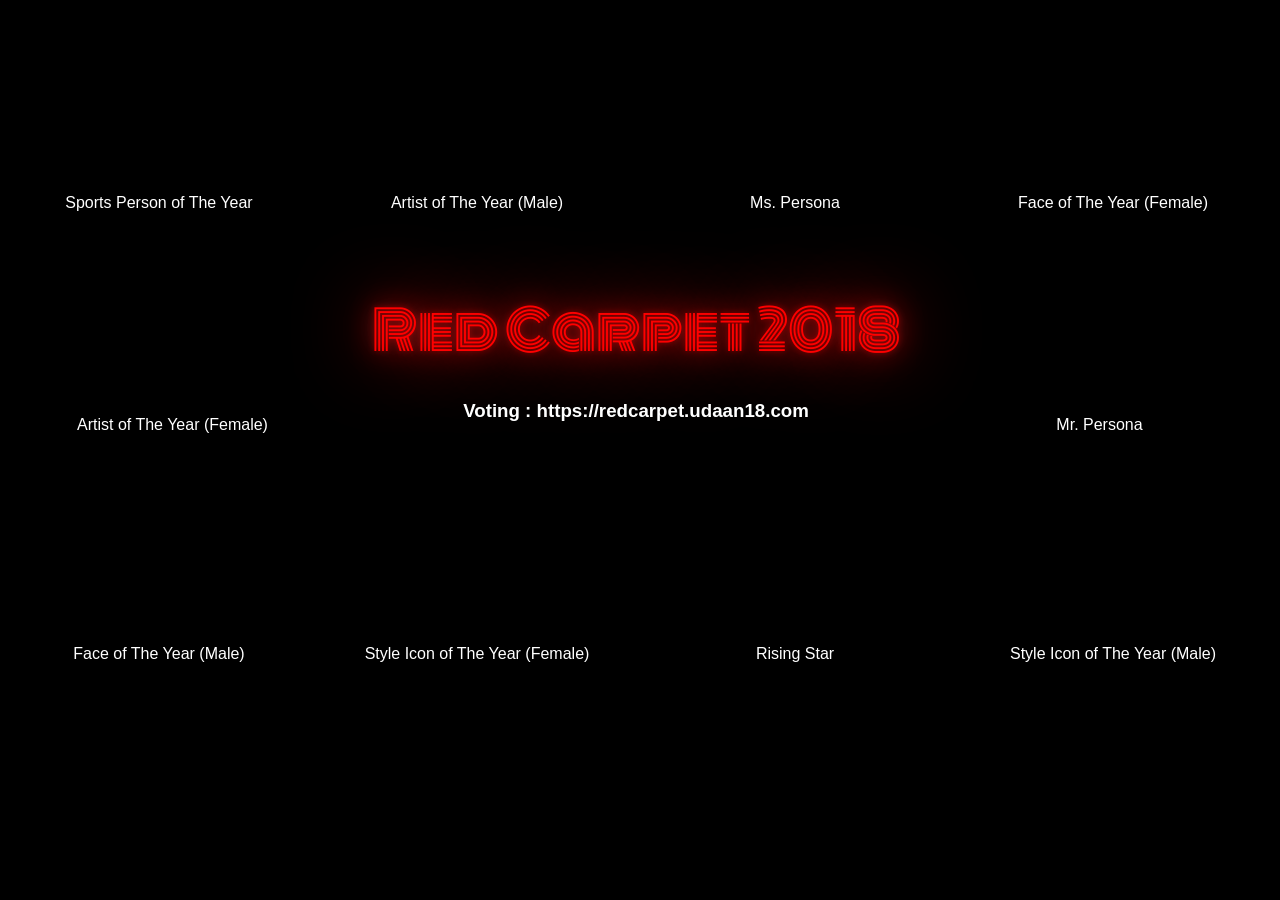
<file: allCharts.html>
<!DOCTYPE html>
<html lang="en">
<head>
    <meta charset="utf-8">
    <title>Live Charts</title>
    <meta name="viewport" content="width=device-width,initial-scale=1, maximum-scale=1, user-scalable=no">
    <meta itemprop="image" content="https://udaan18.com/favicon.png">

    <meta name="keywords" content="bvm, udaan, udaan18, udaan2018, udaan2k18, bvm-techfest, techfest">
    <meta name="author" content="bvmites">
    <meta name="description"
          content="Udaan, the annual techfest of Birla Vishvakarma Mahavidyalaya Engineering College, Vallabh Vidyanagar">

    <meta itemprop="name" content="Red Carpet 2018">
    <meta itemprop="description"
          content="Udaan, the annual techfest of Birla Vishvakarma Mahavidyalaya Engineering College, Vallabh Vidyanagar">
    <meta itemprop="image" content="https://livecharts.udaan18.com/favicon.png">

    <meta property="og:type" content="website">
    <meta property="og:title" content="Red Carpet">
    <meta property="og:image" content="https://livecharts.udaan18.com/favicon.png">
    <meta property="og:description"
          content="Udaan, the annual techfest of Birla Vishvakarma Mahavidyalaya Engineering College, Vallabh Vidyanagar">
    <meta property="og:site_name" content="Udaan 2018">
    <meta property="og:url" content="https://livecharts.udaan18.com"/>

    <script src="js/jquery-3.3.1.min.js"></script>
    <link rel="shortcut icon" href="favicon.png" type="image/png">
    <link href="https://fonts.googleapis.com/css?family=Monoton" rel="stylesheet">
    <link rel="stylesheet" href="css/index.css">
    <link rel="stylesheet" href="css/owl.theme.default.min.css">
    <link rel="stylesheet" href="css/owl.carousel.min.css">
    <link rel="stylesheet" href="css/flexboxgrid.min.css">
    <link rel="stylesheet" href="css/flexboxgrid-helpers.min.css">
    <script src="js/owl.carousel.min.js"></script>
    <script src="js/Chart.bundle.js"></script>
    <script src="js/socket.io.js"></script>
    <script src="js/handlebars-v4.0.11.js"></script>
    <script src="js/categories.js"></script>
</head>
<style>
    @media only screen and (max-width: 48em) and (orientation: portrait) {
        body {
            overflow-y: scroll !important;
        }
        .redCarpet {
            font-size: 3vh;
            margin: 1vh;
        }
        .redCarpetText{
            margin: 1vh !important;
        }
    }

</style>
<body>
<div>

    <div class="row content">
        <div class="charts col-sm-6 col-xs-6 col-md-3 col-lg-3 middle-lg">
            <canvas id="cat0"></canvas>
            <div class="catsName"><span>Sports Person of The Year</span></div>
        </div>
        <div class="charts col-sm-6 col-xs-6 col-md-3 col-lg-3 middle-lg">
            <canvas id="cat1"></canvas>
            <div class="catsName"><span>Artist of The Year (Male)</span></div>
        </div>
        <div class="charts col-sm-6 col-xs-6 col-md-3 col-lg-3 middle-lg">
            <canvas id="cat2"></canvas>
            <div class="catsName"><span>Ms. Persona</span></div>
        </div>
        <div class="charts col-sm-6 col-xs-6 col-md-3 col-lg-3 middle-lg">
            <canvas id="cat3"></canvas>
            <div class="catsName"><span>Face of The Year (Female)</span></div>
        </div>
    </div>
    <div class="row content redCarpetText">
        <div class="charts col-sm-6 col-xs-6 col-md-3 col-lg-3 middle-lg">
            <canvas id="cat4"></canvas>
            <div class="catsName"><span>Artist of The Year (Female)</span></div>
        </div>
        <div class="charts col-sm-12 col-xs-12 col-md-6 col-lg-6 middle-lg">
            <div class="redCarpet">
                Red Carpet 2018
            </div>
            <div class="catsName"><h3><b>Voting : https://redcarpet.udaan18.com</b></h3></div>
        </div>
        <div class="charts col-sm-6 col-xs-6 col-md-3 col-lg-3 middle-lg">
            <canvas id="cat5"></canvas>
            <div class="catsName"><span>Mr. Persona</span></div>
        </div>

    </div>
    <div class="row content">
        <div class="charts col-sm-6 col-xs-6 col-md-3 col-lg-3 middle-lg">
            <canvas id="cat6"></canvas>
            <div class="catsName"><span>Face of The Year (Male)</span></div>
        </div>
        <div class="charts col-sm-6 col-xs-6 col-md-3 col-lg-3 middle-lg">
            <canvas id="cat7"></canvas>
            <div class="catsName"><span>Style Icon of The Year (Female)</span></div>
        </div>
        <div class="charts col-sm-6 col-xs-6 col-md-3 col-lg-3 middle-lg">
            <canvas id="cat8"></canvas>
            <div class="catsName"><span>Rising Star</span></div>
        </div>
        <div class="charts col-sm-6 col-xs-6 col-md-3 col-lg-3 middle-lg">
            <canvas id="cat9"></canvas>
            <div class="catsName"><span>Style Icon of The Year (Male)</span></div>
        </div>
    </div>
</div>

<script>
    const socket = io("udaan18-red-carpet.herokuapp.com/charts");
    let chartData = {};
    let charts = {};
    let pieCharts = [];
    const setData = (votes) => {
        chartData = {
            chart: votes
        };
        charts = chartData.chart.map((data, index) => {
            return {
                el: $("#cat" + index),
                data: data.votes.sort(function (a, b) {
                    return a > b ? 1 : -1;
                })
            }
        });
        pieCharts = charts.map(function (e) {
            return new Chart(e.el, {
                type: 'doughnut',
                data: {
                    datasets: [{
                        label: "# of votes",
                        data: e.data,
                        backgroundColor: [
                            'rgba(246, 83, 20, 1)',
                            'rgba(0, 161, 241, 1)',
                            'rgba(255, 187 , 0, 1)',
                            'rgba(124, 187, 0, 1)'
                        ],
                        borderColor: [
                            'rgba(0,0,0,1)',
                            'rgba(0,0,0, 1)',
                            'rgba(0,0,0, 1)',
                            'rgba(0,0,0, 1)'
                        ]
                    }],
                },
                options: {
                    rotation: Math.PI,
                    responsive: true,
                    tooltips: false,
                    responsiveAnimationDuration: 0,
                    maintainAspectRatio: true,
                    animation: {
                        animateRotate: false
                    }
                }
            });
        });

    };

    socket.on('init', (votes) => {
        let category = votes.map(function (cat) {
            const result = data.categories.find(function (c) {
                return c._id === cat.categoryId;
            });
            if (result) {
                return {...cat, name: result.title, nominees: result.nominees};
            }
            else
                return cat;
        });
        // console.log(category);

        setData(category);
    });

    socket.on('vote', (votes) => {
        updateData(pieCharts, votes);
    });


    const updateData = (pieCharts, votes) => {
        chartData = {
            chart: votes
        };

        charts = chartData.chart.map((data, index) => {

            return {
                el: $("#cat" + index),
                data: data.votes
            }
        });
        // console.log(charts)
        for (let i = 0; i < pieCharts.length; i++) {
            pieCharts[i].data.datasets[0].data = charts[i].data.sort(function (a, b) {
                return a > b ? 1 : -1;
            });
            pieCharts[i].update();
        }

    };

</script>
</body>
</html>
</file>
<file: css/index.css>
body {
    background: black;
    overflow: hidden;
    margin-left: 0 !important;
    justify-content: center;
    text-align: center;
    align-items: center;
    vertical-align: middle;
}

.charts {
    margin-top: 5px;
    width: auto;
}

.content {
}

.catsName{
    margin-top: 3vh;
    font-family: "Segoe UI",sans-serif;
    color: white;
}

.catName {
    font-family: "Monoton", sans-serif;
    color: red;
    text-shadow: 0 0 80px red, 0 0 30px FireBrick, 0 0 6px DarkRed;
    margin: 10px !important;
    font-size: 6vh;
}

.nomineeName {
    margin: 5px 0 !important;
    padding: 0 !important;
    font-family: "Segoe UI", sans-serif;
    color: white;
    line-height: 2rem;
    font-size: 3vh;
}

.nomineeImg {
    margin-right: auto;
    margin-left: auto;
    max-width: 70%;
    height: 250px;
}

.row {
    justify-content: center;
    text-align: center;
    margin: 0 !important;
}

.owl-nav {
    font-size: 80px;
    display: flex;
    width: auto;
    color: white;
    right: 5vh !important;
    bottom: 15px !important;
    position: fixed;
    justify-content: center;
}

*:focus {
    outline: 0 !important;
}

.owl-dots, .owl-dot {
    margin: 5px;
    width: auto;
    min-width: 20px;
    height: 1vh;
}

.owl-dot span {
    position: fixed;
    bottom: 10px;
    border-radius: 50%;
    background-color: whitesmoke;
    height: 2vh;
    width: 2vh;
    display: block;
}

.owl-dot.active span {
    background-color: red;
}

img {
    max-width: 250px;
    width: 100%;
    height: auto;
    border-radius: 50%;
}

#info {
    background-color: #FFFFFF;
}

.redCarpetText {
    margin: 2vh !important;
}

.redCarpet {
    margin-top: 6vh;
    align-items: center;
    justify-content: center;
    text-align: center;
    font-size: 6vh;
    font-family: "Monoton", sans-serif;
    color: red;
    text-shadow: 0 0 80px red, 0 0 30px FireBrick, 0 0 6px DarkRed;
}

.redCarpet div{
    vertical-align: middle;
    display: flex;
    justify-content: center;
    align-items: center;
}

.red-carpet-link {
    position: fixed;
    color: white;
}

.red-carpet-link{
    color: #FFFFFF;
    font-family: "Segoe UI","sans-serif";
    font-size: 1.5vh;
    top: 0;
}

#owl-carousel-container{
    padding-top: 2vh !important;
}
</file>
<file: css/flexboxgrid.min.css>
.container, .container-fluid {
    margin-right: auto;
    margin-left: auto
}

.container-fluid {
    padding-right: 2rem;
    padding-left: 2rem
}

.row {
    box-sizing: border-box;
    display: -webkit-box;
    display: -ms-flexbox;
    display: flex;
    -webkit-box-flex: 0;
    -ms-flex: 0 1 auto;
    flex: 0 1 auto;
    -webkit-box-orient: horizontal;
    -webkit-box-direction: normal;
    -ms-flex-direction: row;
    flex-direction: row;
    -ms-flex-wrap: wrap;
    flex-wrap: wrap;
    margin-right: -.5rem;
    margin-left: -.5rem
}

.row.reverse {
    -webkit-box-orient: horizontal;
    -webkit-box-direction: reverse;
    -ms-flex-direction: row-reverse;
    flex-direction: row-reverse
}

.col.reverse {
    -webkit-box-orient: vertical;
    -webkit-box-direction: reverse;
    -ms-flex-direction: column-reverse;
    flex-direction: column-reverse
}

.col-xs, .col-xs-1, .col-xs-10, .col-xs-11, .col-xs-12, .col-xs-2, .col-xs-3, .col-xs-4, .col-xs-5, .col-xs-6, .col-xs-7, .col-xs-8, .col-xs-9, .col-xs-offset-0, .col-xs-offset-1, .col-xs-offset-10, .col-xs-offset-11, .col-xs-offset-12, .col-xs-offset-2, .col-xs-offset-3, .col-xs-offset-4, .col-xs-offset-5, .col-xs-offset-6, .col-xs-offset-7, .col-xs-offset-8, .col-xs-offset-9 {
    box-sizing: border-box;
    -webkit-box-flex: 0;
    -ms-flex: 0 0 auto;
    flex: 0 0 auto;
    padding-right: .5rem;
    padding-left: .5rem
}

.col-xs {
    -webkit-box-flex: 1;
    -ms-flex-positive: 1;
    flex-grow: 1;
    -ms-flex-preferred-size: 0;
    flex-basis: 0;
    max-width: 100%
}

.col-xs-1 {
    -ms-flex-preferred-size: 8.33333333%;
    flex-basis: 8.33333333%;
    max-width: 8.33333333%
}

.col-xs-2 {
    -ms-flex-preferred-size: 16.66666667%;
    flex-basis: 16.66666667%;
    max-width: 16.66666667%
}

.col-xs-3 {
    -ms-flex-preferred-size: 25%;
    flex-basis: 25%;
    max-width: 25%
}

.col-xs-4 {
    -ms-flex-preferred-size: 33.33333333%;
    flex-basis: 33.33333333%;
    max-width: 33.33333333%
}

.col-xs-5 {
    -ms-flex-preferred-size: 41.66666667%;
    flex-basis: 41.66666667%;
    max-width: 41.66666667%
}

.col-xs-6 {
    -ms-flex-preferred-size: 50%;
    flex-basis: 50%;
    max-width: 50%
}

.col-xs-7 {
    -ms-flex-preferred-size: 58.33333333%;
    flex-basis: 58.33333333%;
    max-width: 58.33333333%
}

.col-xs-8 {
    -ms-flex-preferred-size: 66.66666667%;
    flex-basis: 66.66666667%;
    max-width: 66.66666667%
}

.col-xs-9 {
    -ms-flex-preferred-size: 75%;
    flex-basis: 75%;
    max-width: 75%
}

.col-xs-10 {
    -ms-flex-preferred-size: 83.33333333%;
    flex-basis: 83.33333333%;
    max-width: 83.33333333%
}

.col-xs-11 {
    -ms-flex-preferred-size: 91.66666667%;
    flex-basis: 91.66666667%;
    max-width: 91.66666667%
}

.col-xs-12 {
    -ms-flex-preferred-size: 100%;
    flex-basis: 100%;
    max-width: 100%
}

.col-xs-offset-0 {
    margin-left: 0
}

.col-xs-offset-1 {
    margin-left: 8.33333333%
}

.col-xs-offset-2 {
    margin-left: 16.66666667%
}

.col-xs-offset-3 {
    margin-left: 25%
}

.col-xs-offset-4 {
    margin-left: 33.33333333%
}

.col-xs-offset-5 {
    margin-left: 41.66666667%
}

.col-xs-offset-6 {
    margin-left: 50%
}

.col-xs-offset-7 {
    margin-left: 58.33333333%
}

.col-xs-offset-8 {
    margin-left: 66.66666667%
}

.col-xs-offset-9 {
    margin-left: 75%
}

.col-xs-offset-10 {
    margin-left: 83.33333333%
}

.col-xs-offset-11 {
    margin-left: 91.66666667%
}

.start-xs {
    -webkit-box-pack: start;
    -ms-flex-pack: start;
    justify-content: flex-start;
    text-align: start
}

.center-xs {
    -webkit-box-pack: center;
    -ms-flex-pack: center;
    justify-content: center;
    text-align: center
}

.end-xs {
    -webkit-box-pack: end;
    -ms-flex-pack: end;
    justify-content: flex-end;
    text-align: end
}

.top-xs {
    -webkit-box-align: start;
    -ms-flex-align: start;
    align-items: flex-start
}

.middle-xs {
    -webkit-box-align: center;
    -ms-flex-align: center;
    align-items: center
}

.bottom-xs {
    -webkit-box-align: end;
    -ms-flex-align: end;
    align-items: flex-end
}

.around-xs {
    -ms-flex-pack: distribute;
    justify-content: space-around
}

.between-xs {
    -webkit-box-pack: justify;
    -ms-flex-pack: justify;
    justify-content: space-between
}

.first-xs {
    -webkit-box-ordinal-group: 0;
    -ms-flex-order: -1;
    order: -1
}

.last-xs {
    -webkit-box-ordinal-group: 2;
    -ms-flex-order: 1;
    order: 1
}

@media only screen and (min-width: 48em) {
    .container {
        width: 49rem
    }

    .col-sm, .col-sm-1, .col-sm-10, .col-sm-11, .col-sm-12, .col-sm-2, .col-sm-3, .col-sm-4, .col-sm-5, .col-sm-6, .col-sm-7, .col-sm-8, .col-sm-9, .col-sm-offset-0, .col-sm-offset-1, .col-sm-offset-10, .col-sm-offset-11, .col-sm-offset-12, .col-sm-offset-2, .col-sm-offset-3, .col-sm-offset-4, .col-sm-offset-5, .col-sm-offset-6, .col-sm-offset-7, .col-sm-offset-8, .col-sm-offset-9 {
        box-sizing: border-box;
        -webkit-box-flex: 0;
        -ms-flex: 0 0 auto;
        flex: 0 0 auto;
        padding-right: .5rem;
        padding-left: .5rem
    }

    .col-sm {
        -webkit-box-flex: 1;
        -ms-flex-positive: 1;
        flex-grow: 1;
        -ms-flex-preferred-size: 0;
        flex-basis: 0;
        max-width: 100%
    }

    .col-sm-1 {
        -ms-flex-preferred-size: 8.33333333%;
        flex-basis: 8.33333333%;
        max-width: 8.33333333%
    }

    .col-sm-2 {
        -ms-flex-preferred-size: 16.66666667%;
        flex-basis: 16.66666667%;
        max-width: 16.66666667%
    }

    .col-sm-3 {
        -ms-flex-preferred-size: 25%;
        flex-basis: 25%;
        max-width: 25%
    }

    .col-sm-4 {
        -ms-flex-preferred-size: 33.33333333%;
        flex-basis: 33.33333333%;
        max-width: 33.33333333%
    }

    .col-sm-5 {
        -ms-flex-preferred-size: 41.66666667%;
        flex-basis: 41.66666667%;
        max-width: 41.66666667%
    }

    .col-sm-6 {
        -ms-flex-preferred-size: 50%;
        flex-basis: 50%;
        max-width: 50%
    }

    .col-sm-7 {
        -ms-flex-preferred-size: 58.33333333%;
        flex-basis: 58.33333333%;
        max-width: 58.33333333%
    }

    .col-sm-8 {
        -ms-flex-preferred-size: 66.66666667%;
        flex-basis: 66.66666667%;
        max-width: 66.66666667%
    }

    .col-sm-9 {
        -ms-flex-preferred-size: 75%;
        flex-basis: 75%;
        max-width: 75%
    }

    .col-sm-10 {
        -ms-flex-preferred-size: 83.33333333%;
        flex-basis: 83.33333333%;
        max-width: 83.33333333%
    }

    .col-sm-11 {
        -ms-flex-preferred-size: 91.66666667%;
        flex-basis: 91.66666667%;
        max-width: 91.66666667%
    }

    .col-sm-12 {
        -ms-flex-preferred-size: 100%;
        flex-basis: 100%;
        max-width: 100%
    }

    .col-sm-offset-0 {
        margin-left: 0
    }

    .col-sm-offset-1 {
        margin-left: 8.33333333%
    }

    .col-sm-offset-2 {
        margin-left: 16.66666667%
    }

    .col-sm-offset-3 {
        margin-left: 25%
    }

    .col-sm-offset-4 {
        margin-left: 33.33333333%
    }

    .col-sm-offset-5 {
        margin-left: 41.66666667%
    }

    .col-sm-offset-6 {
        margin-left: 50%
    }

    .col-sm-offset-7 {
        margin-left: 58.33333333%
    }

    .col-sm-offset-8 {
        margin-left: 66.66666667%
    }

    .col-sm-offset-9 {
        margin-left: 75%
    }

    .col-sm-offset-10 {
        margin-left: 83.33333333%
    }

    .col-sm-offset-11 {
        margin-left: 91.66666667%
    }

    .start-sm {
        -webkit-box-pack: start;
        -ms-flex-pack: start;
        justify-content: flex-start;
        text-align: start
    }

    .center-sm {
        -webkit-box-pack: center;
        -ms-flex-pack: center;
        justify-content: center;
        text-align: center
    }

    .end-sm {
        -webkit-box-pack: end;
        -ms-flex-pack: end;
        justify-content: flex-end;
        text-align: end
    }

    .top-sm {
        -webkit-box-align: start;
        -ms-flex-align: start;
        align-items: flex-start
    }

    .middle-sm {
        -webkit-box-align: center;
        -ms-flex-align: center;
        align-items: center
    }

    .bottom-sm {
        -webkit-box-align: end;
        -ms-flex-align: end;
        align-items: flex-end
    }

    .around-sm {
        -ms-flex-pack: distribute;
        justify-content: space-around
    }

    .between-sm {
        -webkit-box-pack: justify;
        -ms-flex-pack: justify;
        justify-content: space-between
    }

    .first-sm {
        -webkit-box-ordinal-group: 0;
        -ms-flex-order: -1;
        order: -1
    }

    .last-sm {
        -webkit-box-ordinal-group: 2;
        -ms-flex-order: 1;
        order: 1
    }
}

@media only screen and (min-width: 64em) {
    .container {
        width: 65rem
    }

    .col-md, .col-md-1, .col-md-10, .col-md-11, .col-md-12, .col-md-2, .col-md-3, .col-md-4, .col-md-5, .col-md-6, .col-md-7, .col-md-8, .col-md-9, .col-md-offset-0, .col-md-offset-1, .col-md-offset-10, .col-md-offset-11, .col-md-offset-12, .col-md-offset-2, .col-md-offset-3, .col-md-offset-4, .col-md-offset-5, .col-md-offset-6, .col-md-offset-7, .col-md-offset-8, .col-md-offset-9 {
        box-sizing: border-box;
        -webkit-box-flex: 0;
        -ms-flex: 0 0 auto;
        flex: 0 0 auto;
        padding-right: .5rem;
        padding-left: .5rem
    }

    .col-md {
        -webkit-box-flex: 1;
        -ms-flex-positive: 1;
        flex-grow: 1;
        -ms-flex-preferred-size: 0;
        flex-basis: 0;
        max-width: 100%
    }

    .col-md-1 {
        -ms-flex-preferred-size: 8.33333333%;
        flex-basis: 8.33333333%;
        max-width: 8.33333333%
    }

    .col-md-2 {
        -ms-flex-preferred-size: 16.66666667%;
        flex-basis: 16.66666667%;
        max-width: 16.66666667%
    }

    .col-md-3 {
        -ms-flex-preferred-size: 25%;
        flex-basis: 25%;
        max-width: 25%
    }

    .col-md-4 {
        -ms-flex-preferred-size: 33.33333333%;
        flex-basis: 33.33333333%;
        max-width: 33.33333333%
    }

    .col-md-5 {
        -ms-flex-preferred-size: 41.66666667%;
        flex-basis: 41.66666667%;
        max-width: 41.66666667%
    }

    .col-md-6 {
        -ms-flex-preferred-size: 50%;
        flex-basis: 50%;
        max-width: 50%
    }

    .col-md-7 {
        -ms-flex-preferred-size: 58.33333333%;
        flex-basis: 58.33333333%;
        max-width: 58.33333333%
    }

    .col-md-8 {
        -ms-flex-preferred-size: 66.66666667%;
        flex-basis: 66.66666667%;
        max-width: 66.66666667%
    }

    .col-md-9 {
        -ms-flex-preferred-size: 75%;
        flex-basis: 75%;
        max-width: 75%
    }

    .col-md-10 {
        -ms-flex-preferred-size: 83.33333333%;
        flex-basis: 83.33333333%;
        max-width: 83.33333333%
    }

    .col-md-11 {
        -ms-flex-preferred-size: 91.66666667%;
        flex-basis: 91.66666667%;
        max-width: 91.66666667%
    }

    .col-md-12 {
        -ms-flex-preferred-size: 100%;
        flex-basis: 100%;
        max-width: 100%
    }

    .col-md-offset-0 {
        margin-left: 0
    }

    .col-md-offset-1 {
        margin-left: 8.33333333%
    }

    .col-md-offset-2 {
        margin-left: 16.66666667%
    }

    .col-md-offset-3 {
        margin-left: 25%
    }

    .col-md-offset-4 {
        margin-left: 33.33333333%
    }

    .col-md-offset-5 {
        margin-left: 41.66666667%
    }

    .col-md-offset-6 {
        margin-left: 50%
    }

    .col-md-offset-7 {
        margin-left: 58.33333333%
    }

    .col-md-offset-8 {
        margin-left: 66.66666667%
    }

    .col-md-offset-9 {
        margin-left: 75%
    }

    .col-md-offset-10 {
        margin-left: 83.33333333%
    }

    .col-md-offset-11 {
        margin-left: 91.66666667%
    }

    .start-md {
        -webkit-box-pack: start;
        -ms-flex-pack: start;
        justify-content: flex-start;
        text-align: start
    }

    .center-md {
        -webkit-box-pack: center;
        -ms-flex-pack: center;
        justify-content: center;
        text-align: center
    }

    .end-md {
        -webkit-box-pack: end;
        -ms-flex-pack: end;
        justify-content: flex-end;
        text-align: end
    }

    .top-md {
        -webkit-box-align: start;
        -ms-flex-align: start;
        align-items: flex-start
    }

    .middle-md {
        -webkit-box-align: center;
        -ms-flex-align: center;
        align-items: center
    }

    .bottom-md {
        -webkit-box-align: end;
        -ms-flex-align: end;
        align-items: flex-end
    }

    .around-md {
        -ms-flex-pack: distribute;
        justify-content: space-around
    }

    .between-md {
        -webkit-box-pack: justify;
        -ms-flex-pack: justify;
        justify-content: space-between
    }

    .first-md {
        -webkit-box-ordinal-group: 0;
        -ms-flex-order: -1;
        order: -1
    }

    .last-md {
        -webkit-box-ordinal-group: 2;
        -ms-flex-order: 1;
        order: 1
    }
}

@media only screen and (min-width: 75em) {
    .container {
        width: 76rem
    }

    .col-lg, .col-lg-1, .col-lg-10, .col-lg-11, .col-lg-12, .col-lg-2, .col-lg-3, .col-lg-4, .col-lg-5, .col-lg-6, .col-lg-7, .col-lg-8, .col-lg-9, .col-lg-offset-0, .col-lg-offset-1, .col-lg-offset-10, .col-lg-offset-11, .col-lg-offset-12, .col-lg-offset-2, .col-lg-offset-3, .col-lg-offset-4, .col-lg-offset-5, .col-lg-offset-6, .col-lg-offset-7, .col-lg-offset-8, .col-lg-offset-9 {
        box-sizing: border-box;
        -webkit-box-flex: 0;
        -ms-flex: 0 0 auto;
        flex: 0 0 auto;
        padding-right: .5rem;
        padding-left: .5rem
    }

    .col-lg {
        -webkit-box-flex: 1;
        -ms-flex-positive: 1;
        flex-grow: 1;
        -ms-flex-preferred-size: 0;
        flex-basis: 0;
        max-width: 100%
    }

    .col-lg-1 {
        -ms-flex-preferred-size: 8.33333333%;
        flex-basis: 8.33333333%;
        max-width: 8.33333333%
    }

    .col-lg-2 {
        -ms-flex-preferred-size: 16.66666667%;
        flex-basis: 16.66666667%;
        max-width: 16.66666667%
    }

    .col-lg-3 {
        -ms-flex-preferred-size: 25%;
        flex-basis: 25%;
        max-width: 25%
    }

    .col-lg-4 {
        -ms-flex-preferred-size: 33.33333333%;
        flex-basis: 33.33333333%;
        max-width: 33.33333333%
    }

    .col-lg-5 {
        -ms-flex-preferred-size: 41.66666667%;
        flex-basis: 41.66666667%;
        max-width: 41.66666667%
    }

    .col-lg-6 {
        -ms-flex-preferred-size: 50%;
        flex-basis: 50%;
        max-width: 50%
    }

    .col-lg-7 {
        -ms-flex-preferred-size: 58.33333333%;
        flex-basis: 58.33333333%;
        max-width: 58.33333333%
    }

    .col-lg-8 {
        -ms-flex-preferred-size: 66.66666667%;
        flex-basis: 66.66666667%;
        max-width: 66.66666667%
    }

    .col-lg-9 {
        -ms-flex-preferred-size: 75%;
        flex-basis: 75%;
        max-width: 75%
    }

    .col-lg-10 {
        -ms-flex-preferred-size: 83.33333333%;
        flex-basis: 83.33333333%;
        max-width: 83.33333333%
    }

    .col-lg-11 {
        -ms-flex-preferred-size: 91.66666667%;
        flex-basis: 91.66666667%;
        max-width: 91.66666667%
    }

    .col-lg-12 {
        -ms-flex-preferred-size: 100%;
        flex-basis: 100%;
        max-width: 100%
    }

    .col-lg-offset-0 {
        margin-left: 0
    }

    .col-lg-offset-1 {
        margin-left: 8.33333333%
    }

    .col-lg-offset-2 {
        margin-left: 16.66666667%
    }

    .col-lg-offset-3 {
        margin-left: 25%
    }

    .col-lg-offset-4 {
        margin-left: 33.33333333%
    }

    .col-lg-offset-5 {
        margin-left: 41.66666667%
    }

    .col-lg-offset-6 {
        margin-left: 50%
    }

    .col-lg-offset-7 {
        margin-left: 58.33333333%
    }

    .col-lg-offset-8 {
        margin-left: 66.66666667%
    }

    .col-lg-offset-9 {
        margin-left: 75%
    }

    .col-lg-offset-10 {
        margin-left: 83.33333333%
    }

    .col-lg-offset-11 {
        margin-left: 91.66666667%
    }

    .start-lg {
        -webkit-box-pack: start;
        -ms-flex-pack: start;
        justify-content: flex-start;
        text-align: start
    }

    .center-lg {
        -webkit-box-pack: center;
        -ms-flex-pack: center;
        justify-content: center;
        text-align: center
    }

    .end-lg {
        -webkit-box-pack: end;
        -ms-flex-pack: end;
        justify-content: flex-end;
        text-align: end
    }

    .top-lg {
        -webkit-box-align: start;
        -ms-flex-align: start;
        align-items: flex-start
    }

    .middle-lg {
        -webkit-box-align: center;
        -ms-flex-align: center;
        align-items: center
    }

    .bottom-lg {
        -webkit-box-align: end;
        -ms-flex-align: end;
        align-items: flex-end
    }

    .around-lg {
        -ms-flex-pack: distribute;
        justify-content: space-around
    }

    .between-lg {
        -webkit-box-pack: justify;
        -ms-flex-pack: justify;
        justify-content: space-between
    }

    .first-lg {
        -webkit-box-ordinal-group: 0;
        -ms-flex-order: -1;
        order: -1
    }

    .last-lg {
        -webkit-box-ordinal-group: 2;
        -ms-flex-order: 1;
        order: 1
    }
}
</file>
<file: css/flexboxgrid-helpers.min.css>
.flex-center {
    -webkit-justify-content: center !important;
    justify-content: center !important;
    -webkit-align-items: center !important;
    align-items: center !important
}

.flex-center__x {
    -webkit-justify-content: center !important;
    justify-content: center !important
}

.flex-center__y {
    -webkit-align-items: center !important;
    align-items: center !important
}

.flex-column__lg, .flex-column__md, .flex-column__sm {
    display: none !important
}

.flex-column {
    -webkit-flex-direction: column;
    flex-direction: column
}

@media (max-width: 48em) {
    .flex-column__xs {
        -webkit-flex-direction: column;
        flex-direction: column
    }
}

@media (min-width: 48em) and (max-width: 64em) {
    .flex-column__sm {
        -webkit-flex-direction: column;
        flex-direction: column
    }
}

@media (min-width: 64em) and (max-width: 75em) {
    .flex-column__md {
        -webkit-flex-direction: column;
        flex-direction: column
    }
}

@media (min-width: 75em) {
    .flex-column__lg {
        -webkit-flex-direction: column;
        flex-direction: column
    }
}

@media (max-width: 48em) {
    .hidden-xs {
        display: none !important
    }
}

@media (min-width: 48em) and (max-width: 64em) {
    .hidden-sm {
        display: none !important
    }
}

@media (min-width: 64em) and (max-width: 75em) {
    .hidden-md {
        display: none !important
    }
}

@media (min-width: 75em) {
    .hidden-lg {
        display: none !important
    }
}

.visible-xs-block {
    display: none !important
}

@media (max-width: 48em) {
    .visible-xs-block {
        display: block !important
    }
}

.visible-sm-block {
    display: none !important
}

@media (min-width: 48em) and (max-width: 64em) {
    .visible-sm-block {
        display: block !important
    }
}

.visible-md-block {
    display: none !important
}

@media (min-width: 64em) and (max-width: 75em) {
    .visible-md-block {
        display: block !important
    }
}

.visible-lg-block {
    display: none !important
}

@media (min-width: 75em) {
    .visible-lg-block {
        display: block !important
    }
}

.visible-xs-inline-block {
    display: none !important
}

@media (max-width: 48em) {
    .visible-xs-inline-block {
        display: inline-block !important
    }
}

.visible-sm-inline-block {
    display: none !important
}

@media (min-width: 48em) and (max-width: 64em) {
    .visible-sm-inline-block {
        display: inline-block !important
    }
}

.visible-md-inline-block {
    display: none !important
}

@media (min-width: 64em) and (max-width: 75em) {
    .visible-md-inline-block {
        display: inline-block !important
    }
}

.visible-lg-inline-block {
    display: none !important
}

@media (min-width: 75em) {
    .visible-lg-inline-block {
        display: inline-block !important
    }
}

.visible-xs-inline {
    display: none !important
}

@media (max-width: 48em) {
    .visible-xs-inline {
        display: inline !important
    }
}

.visible-sm-inline {
    display: none !important
}

@media (min-width: 48em) and (max-width: 64em) {
    .visible-sm-inline {
        display: inline !important
    }
}

.visible-md-inline {
    display: none !important
}

@media (min-width: 64em) and (max-width: 75em) {
    .visible-md-inline {
        display: inline !important
    }
}

.visible-lg-inline {
    display: none !important
}

@media (min-width: 75em) {
    .visible-lg-inline {
        display: inline !important
    }
}

.visible-xs {
    display: none !important
}

@media (max-width: 48em) {
    .visible-xs {
        display: -webkit-flex !important;
        display: flex !important
    }
}

.visible-sm {
    display: none !important
}

@media (min-width: 48em) and (max-width: 64em) {
    .visible-sm {
        display: -webkit-flex !important;
        display: flex !important
    }
}

.visible-md {
    display: none !important
}

@media (min-width: 64em) and (max-width: 75em) {
    .visible-md {
        display: -webkit-flex !important;
        display: flex !important
    }
}

.visible-lg {
    display: none !important
}

@media (min-width: 75em) {
    .visible-lg {
        display: -webkit-flex !important;
        display: flex !important
    }
}
</file>
